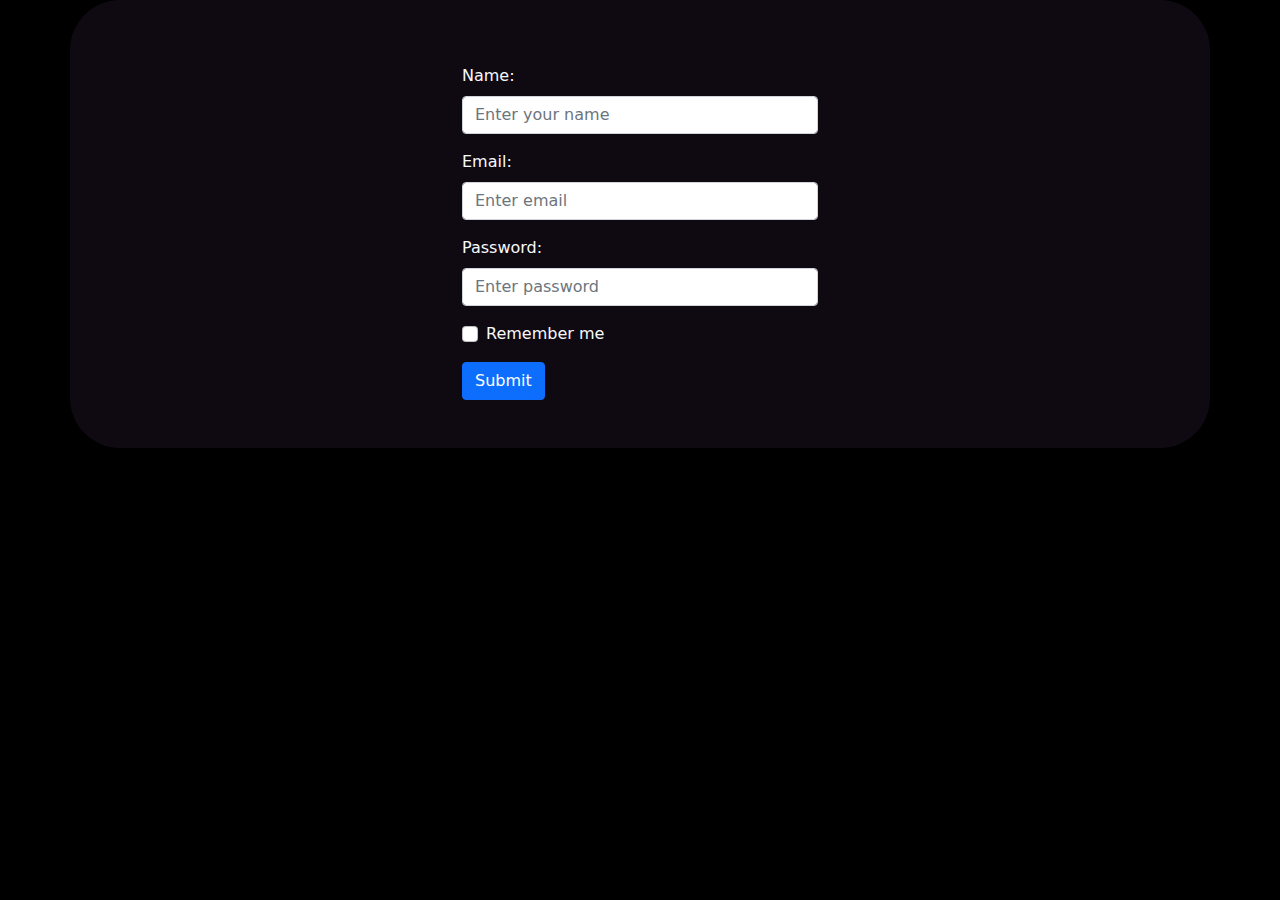
<file: index.html>
<!DOCTYPE html>
<html lang="en">
<head>
    <meta charset="UTF-8">
    <meta http-equiv="X-UA-Compatible" content="IE=edge">
    <meta name="viewport" content="width=device-width, initial-scale=1.0">
    <script async src="https://pagead2.googlesyndication.com/pagead/js/adsbygoogle.js?client=ca-pub-6635752019529568"
     crossorigin="anonymous"></script>
    <link rel="stylesheet" href="bootstrap-5.0.1-dist/css/bootstrap.min.css">
    <link rel="stylesheet" href="bootstrap-5.0.1-dist/js/bootstrap.min.js">
    <link rel="stylesheet" href="style.css">
    <title>Form</title>
</head>
<body>
    <div class="container" id="div1">
        <div class="row">
            <div class="col-md-4"></div>

            <div class="col-md-4 mt-5 mb-5">
        <form action="videos.html"> 
        <div class="mb-3 mt-3">
            <label for="name" class="form-label text-light">Name:</label>
            <input type="text" class="form-control" id="name" placeholder="Enter your name" name="user_name" required autocomplete="name">
          </div>

        <div class="mb-3 mt-3">
          <label for="email" class="form-label text-light">Email:</label>
          <input type="email" class="form-control" id="email" placeholder="Enter email" name="email" required autocomplete="email">
        </div>

        <div class="mb-3">
          <label for="pwd" class="form-label text-light">Password:</label>
          <input type="password" class="form-control" id="pwd" placeholder="Enter password" name="pswd" required autocomplete="current-password" maxlength="10">
        </div>

        <div class="form-check mb-3">
          <label class="form-check-label text-light">
            <input class="form-check-input" type="checkbox" name="remember"> Remember me
          </label>
        </div>

        <button type="submit" class="btn btn-primary">Submit</button>
      </form>

            </div>
        </div>
    </div>
    
      <script src="form.js"></script>
</body>
</html>
</file>
<file: style.css>
body{
    background-color: black;
}

#div1{
    background-color: rgba(50, 30, 60, 0.30);
    border-radius: 50px;
}
</file>
